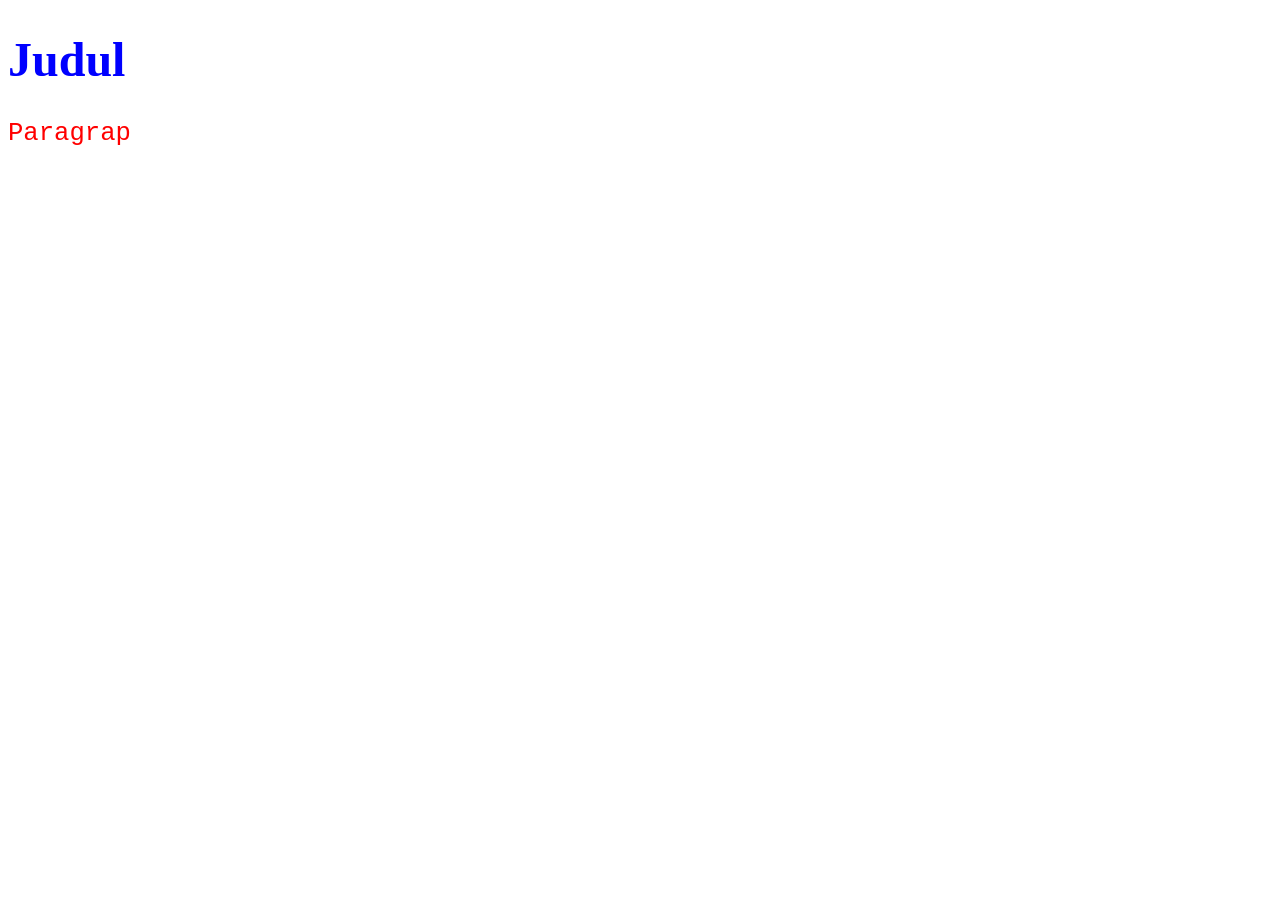
<file: Latihan1.html>
<!DOCTYPE html>
<html>
<head>
    <style>
        h1 {
            color: blue;
            font-family: Verdana;
            font-size: 300%;
        }
        p {
            color: red;
            font-family: courier;
            font-size: 160%;
        }
    </style>
</head>
<body>
    <h1>Judul</h1>
    <p>Paragrap</p>
</body>
</html>
</file>
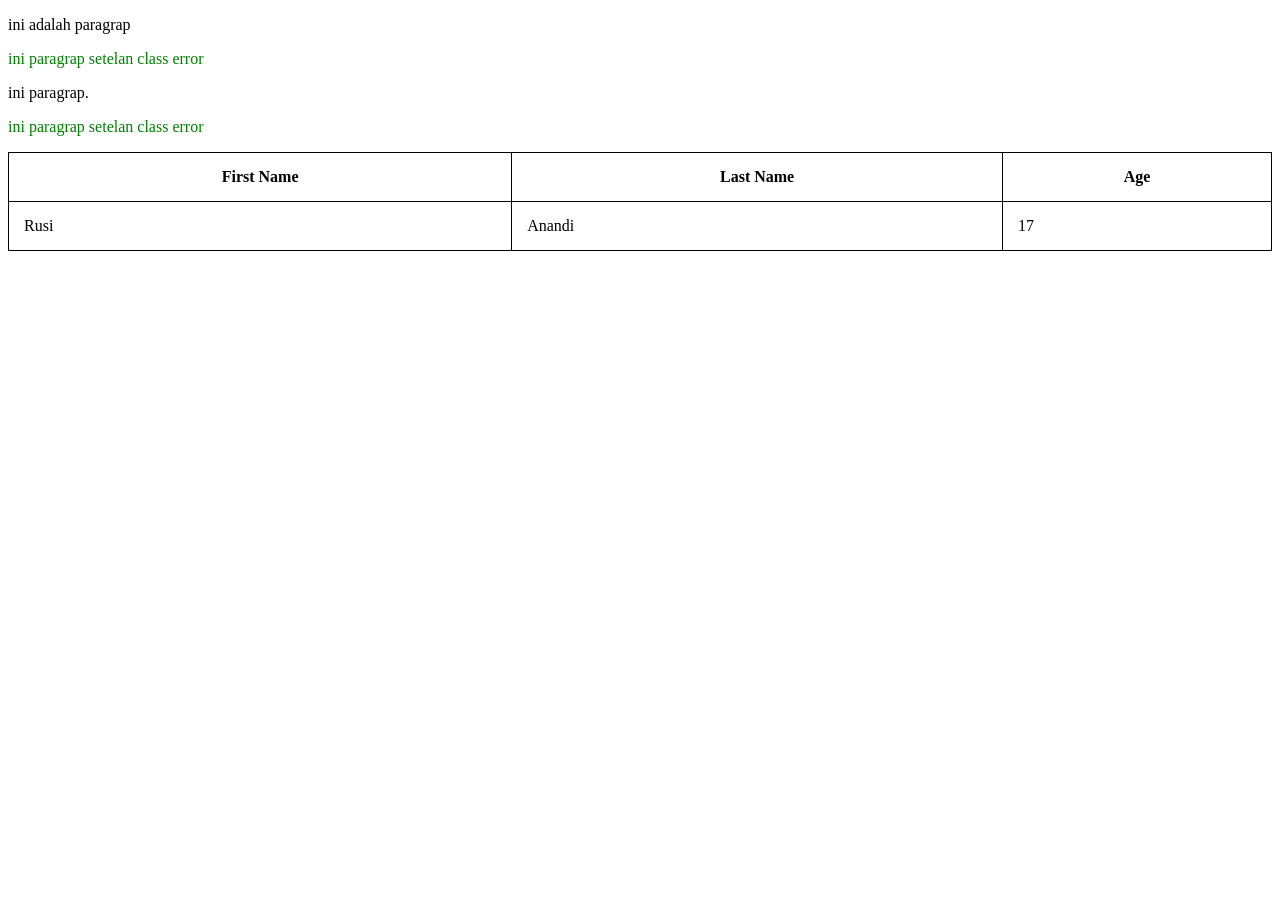
<file: Latihan2.html>
<!DOCTYPE html>
<html>
<head>
    <style>
        p.error {
            color: green;
        }
        table, th, td {
            border: 1px solid black;
            border-collapse: collapse;
            padding: 15px;  //untuk menambah jarak antar sel
            text-align: left;
        }
    </style>
</head>
<body>
    <p>ini adalah paragrap</p>
    <p class="error">ini paragrap setelan class error</p>
    <p>ini paragrap.</p>
    <p class="error">ini paragrap setelan class error</p>
    <table style="width:100%">
        <tr>
            <th>First Name</th>
            <th>Last Name</th>
            <th>Age</th>
        </tr>
        <tr>
            <td>Rusi</td>
            <td>Anandi</td>
            <td>17</td>
        </tr>
    </table>
</body>
</html>
</file>
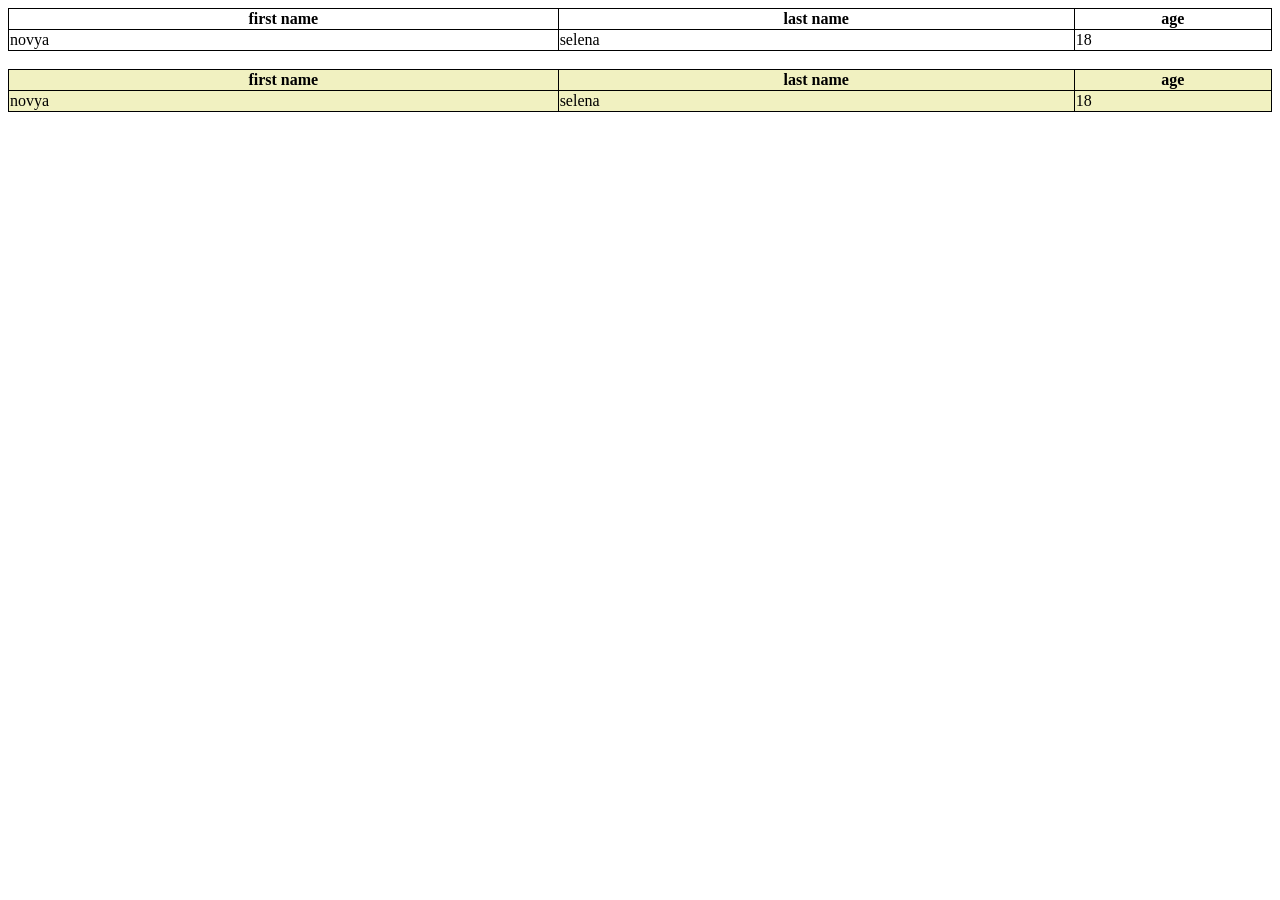
<file: StyleTabelClass.html>
<!DOCTYPE html>
<html>
<head>
    <style>
        table, th, td {
            border: 1px solid black;
            border-collapse: collapse;
        }
        table.names {
            width: 100%;
            background-color: #f1f1c1;
        }
    </style>
</head>
<body>
    <table style="width: 100%">
        <tr>
            <th>first name</th>
            <th>last name</th>
            <th>age</th>
        </tr>
        <tr>
            <td>novya</td>
            <td>selena</td>
            <td>18</td>
        </tr>
    </table>

    <br>
    <table class="names">
        <tr>
            <th>first name</th>
            <th>last name</th>
            <th>age</th>
        </tr>
        <tr>
            <td>novya</td>
            <td>selena</td>
            <td>18</td>
        </tr>
    </table>
</body>
</html>
</file>
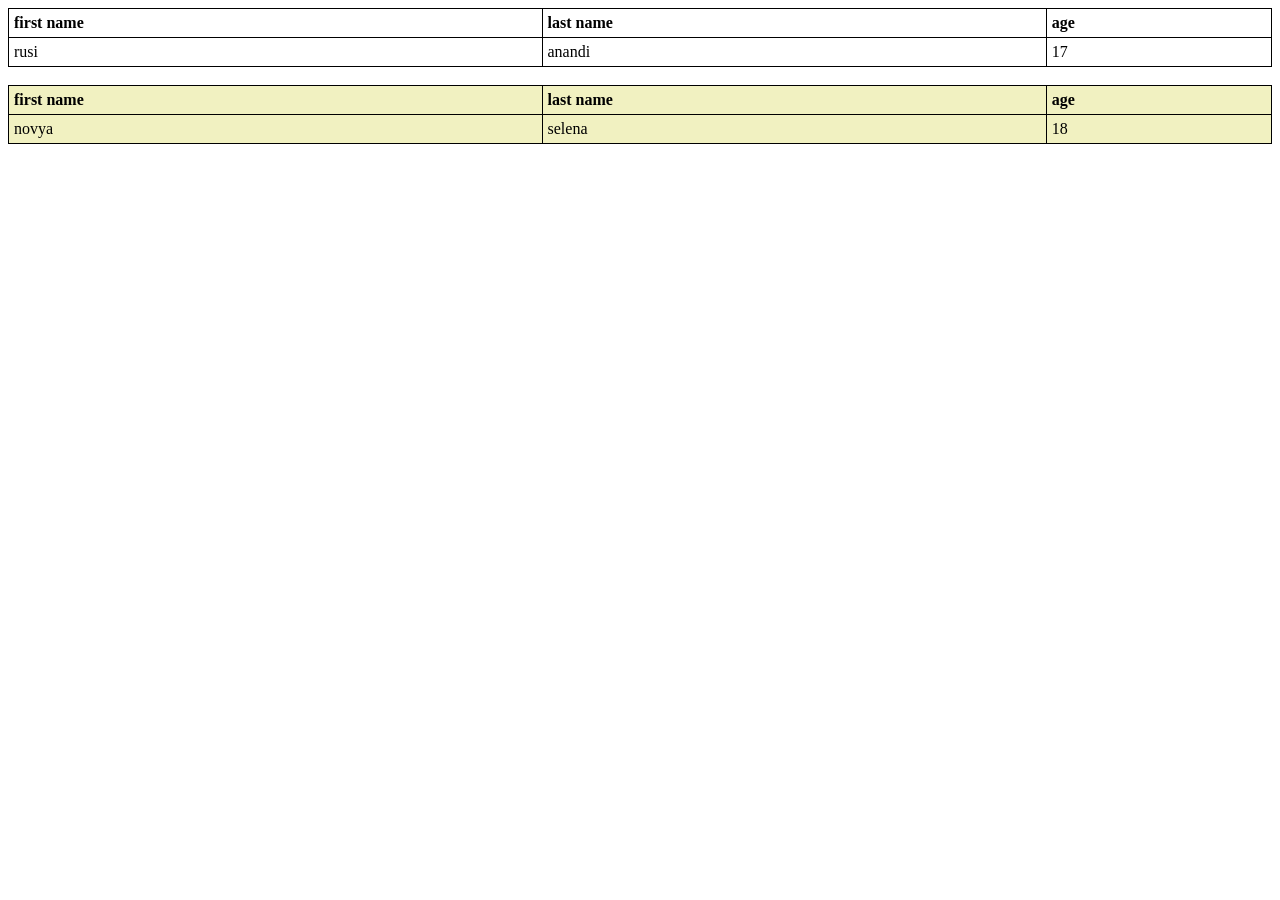
<file: TabelCSSid.html>
<!DOCTYPE html>
<html>
<head>
    <style>
        table, th, td {
            border: 1px solid black;
            border-collapse: collapse;
        }
        th, td {
            padding: 5px;
            text-align: left;
        }
        table#t01 {
            width: 100%;
            background-color: #f1f1c1;
        }
    </style>
</head>
<body>
    <table style="width: 100%;">
        <tr>
            <th>first name</th>
            <th>last name</th>
            <th>age</th>
        </tr>
        <tr>
            <td>rusi</td>
            <td>anandi</td>
            <td>17</td>
        </tr>
    </table>
    <br>
    <table id="t01">
        <tr>
            <th>first name</th>
            <th>last name</th>
            <th>age</th>
        </tr>
        <tr>
            <td>novya</td>
            <td>selena</td>
            <td>18</td>
        </tr>
    </table>
</body>
</html>
</file>
